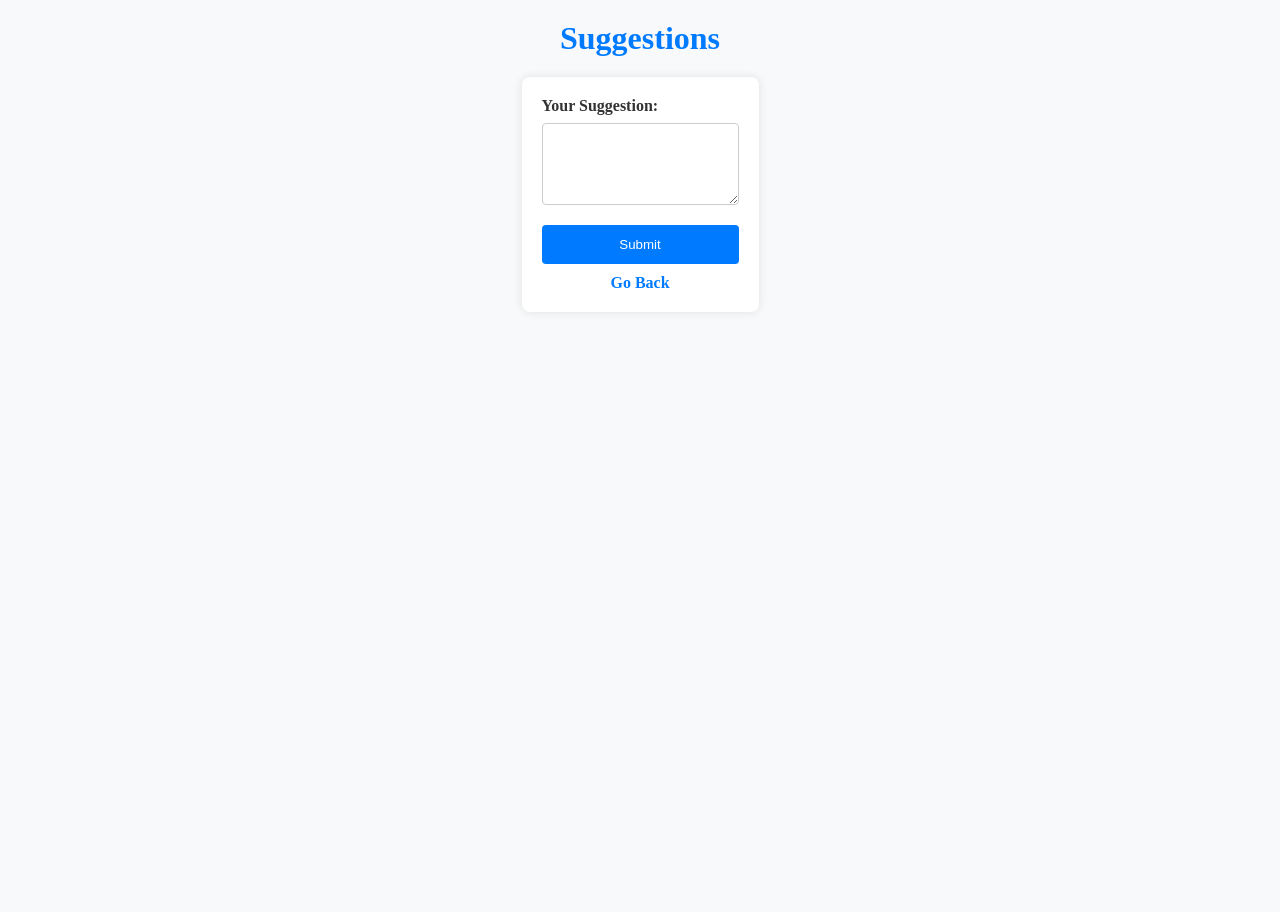
<file: suggestions.html>
<!-- suggestion.html -->
<!DOCTYPE html>
<html lang="en">
<head>
  <meta charset="UTF-8">
  <meta name="viewport" content="width=device-width, initial-scale=1.0">
  <title>Suggest a tool | AI Finder</title>
  <link rel="stylesheet" href="style.css">
  <style>
    body {
      background-color: #f8f9fa;
      margin: 0;
      padding: 0;
    }

    header {
      color: #007BFF;
      padding: 20px;
      text-align: center;
      margin: 0;
    }

    .container {
      max-width: 400px;
      margin-bottom: 600px ;
      margin-left: auto;
      margin-right: auto;
      margin-top: auto;
      padding: 20px;
      background-color: #fff;
      box-shadow: 0 0 10px rgba(0, 0, 0, 0.1);
      border-radius: 8px;
    }

    form {
      display: flex;
      flex-direction: column;
    }

    label {
      margin-bottom: 8px;
      font-weight: bold;
    }

    textarea {
      width: 100%;
      padding: 10px;
      box-sizing: border-box;
      border: 1px solid #ccc;
      border-radius: 4px;
      margin-bottom: 20px;
    }

    button {
      background-color: #007BFF;
      color: white;
      padding: 12px 20px;
      border: none;
      border-radius: 4px;
      cursor: pointer;
      transition: background-color 0.3s ease;
    }

    button:hover {
      background-color: #0056b3;
    }

    .go-back {
      margin-top: 10px;
      text-align: center;
    }

    .go-back a {
      color: #007BFF;
      text-decoration: none;
      font-weight: bold;
    }

    .go-back a:hover {
      text-decoration: underline;
    }
  </style>
</head>
<body>
  <header>
    <h1>Suggestions</h1>
  </header>

  <div class="container">
    <form
      id="suggestionForm"
      action="https://formspree.io/f/mwkgqpgk"
      method="POST"
    >
      <label for="suggestion">Your Suggestion:</label>
      <textarea id="suggestion" name="suggestion" rows="4" required></textarea>

      <button type="submit">Submit</button>
      <div class="go-back">
        <a href="index.html">Go Back</a>
      </div>
    </form>
  </div>

  <script src="script.js"></script>
</body>
</html>
</file>
<file: style.css>
body {
    display: flex;
    flex-direction: column;
    min-height: 100vh;
    margin: 0;
    padding: 0;
    background-color: #f4f4f4;
    color: #333;
  }
  
header {
  color: #007BFF;
  text-align: center;
  padding: 20px;
}
  
  h1 {
    margin: 0;
  }
  
  #search-bar {
    margin-top: 20px;
    display: flex;
    justify-content: center;
    align-items: center;
  }
  
  #searchInput {
    width: 400px;
    padding: 12px;
    border: none;
    border-radius: 15px;
    font-size: 16px;
  }
  
  #searchInput:focus {
    outline: none;
    box-shadow: 0 0 5px rgba(0, 123, 255, 0.7);
  }
  
  .container {
    display: flex;
    flex-wrap: wrap;
    justify-content: center;
    margin: 20px;
    padding-top: 20px;
    flex-grow: 1; /* This makes sure the container takes up the available space */
  }
  
  .item {
    box-shadow: 0 4px 8px rgba(0, 0, 0, 0.1);
    border-radius: 12px;
    overflow: hidden;
    margin: 10px;
    padding: 10px;
    width: 220px;
    background-color: #fff;
    transition: transform 0.3s ease-in-out;
  }
  
  .item:hover {
    transform: scale(1.05);
  }
  
  .item img {
    width: 100%;
    height: 150px;
    object-fit: cover;
    border-bottom: 2px solid #ddd;
  }
  
  .item-content {
    padding: 16px;
    
  }
  
  .item h3 {
    margin-top: 0;
    font-size: 18px;
    color: #007BFF;
  }
  
  .item p {
    margin: 10px 0;
    font-size: 16px;
    color: #555;
  }
  
  .item a {
    display: block;
    margin-top: 10px;
    color: #007BFF;
    text-decoration: none;
    font-weight: bold;
  }
  
  .item a:hover {
    text-decoration: underline;
}
footer {
    background: #111;
    padding: 15px 0px;
    color: white;
    text-align: center;
    flex-shrink: 0; 
  }
  
  footer span a {
    color: #007BFF;
    transition: all 0.3s ease;
  }
  
  footer span a:hover {
    text-decoration: underline;
    color: white;
  }

#scrollTopButton {
  position: fixed;
  bottom: 20px;
  right: 20px;
  background-color: #007BFF;
  color: white;
  border: none;
  border-radius: 50%; /* Make it round */
  padding: 10px;
  cursor: pointer;
  font-size: 16px;
  display: none;
  transition: background-color 0.3s ease, transform 0.3s ease;
}

#scrollTopButton:hover {
  background-color: #0056b3;
  transform: scale(1.1);
}

@media only screen and (max-width: 600px) {
    #searchInput {
        width: 100%;
    }}
</file>
